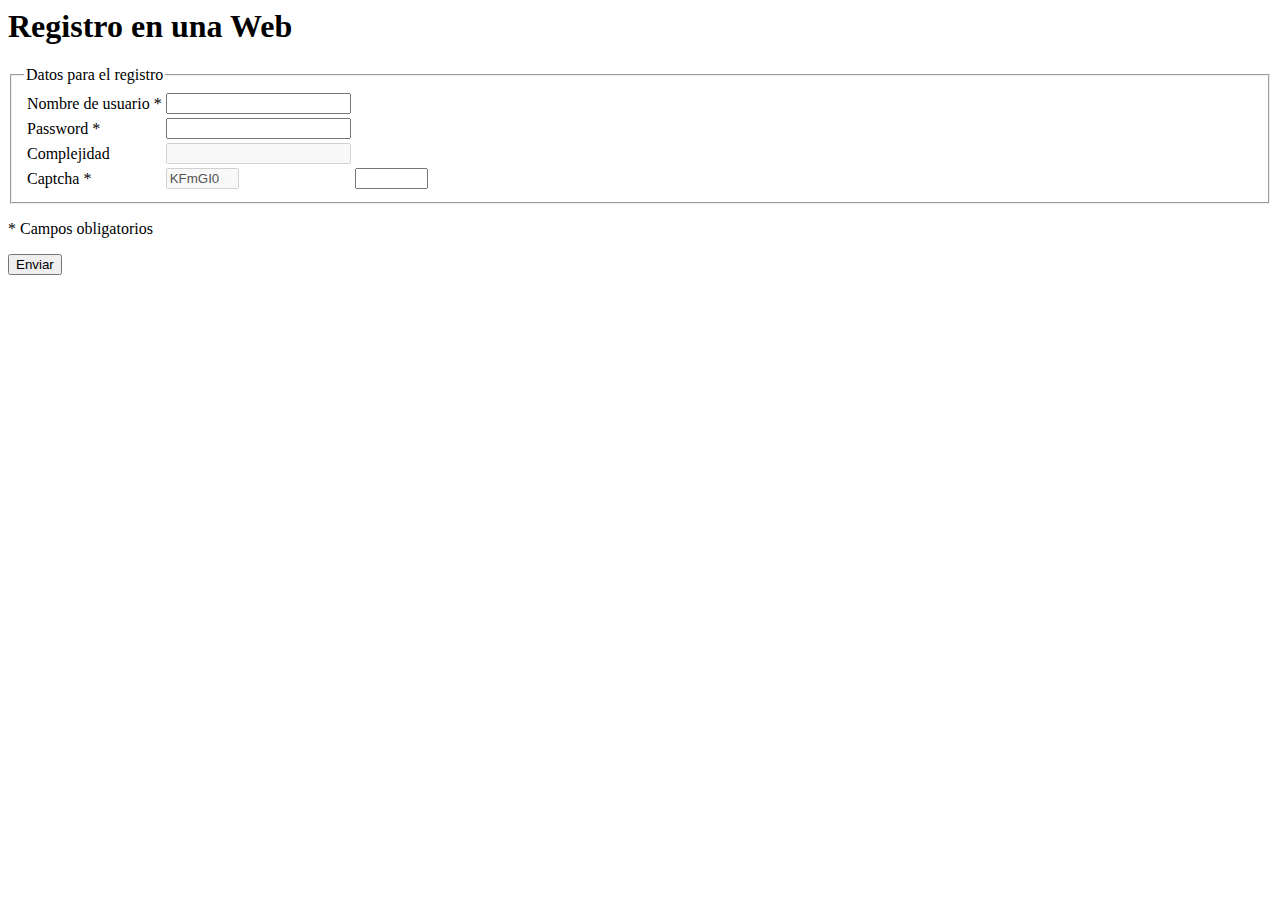
<file: examen_js_junio/public_html/index.html>
<html>
    <head>
        <title>Registro en una Web</title>
        <script type="text/javascript" src="jquery.min.js"></script>
        <script type="text/javascript" src="examen.js"></script>
        <script type="text/javascript" src="jquery.complexify.js"></script>
    </head>
    <body onload="obtenerCaptcha()">
        <h1>Registro en una Web</h1>
        <form id="dataForm" action="#" method="post" enctype="multipart/form-data" onsubmit="comprobarFormulario()">	
            <fieldset id="Registro">
                <legend>Datos para el registro</legend>
                <table>
                    <tr>
                        <td>Nombre de usuario *</td>
                        <td><input id="nombreDeUsuario" name="nombreDeUsuario" type="text" onchange="comprobarUsuario(this)" /></td>						                        
                    </tr>
                    <tr>
                        <td>Password *</td>
                        <td><input id="newPassword" name="newPassword" type="password" onchange="confirmarContrasenya(this)"></td>
                    </tr>
                    <tr>
                        <td>Complejidad</td>
                        <td><input id="passComplexity" name="passComplexity" type="text" disabled="true"></td>
                    </tr>
                    <tr>
                        <td>Captcha *</td>
                        <td><input id="randomCaptcha" name="randomCaptcha" type="text" size="6" disabled="true" /></td>
                        <td><input id="userCaptcha" name="userCaptcha" type="text" size="6" onkeypress="return esValidoCaptcha(event)"/></td>                        
                    </tr>
                </table>                
            </fieldset>
            <div id="submitArea">
                <p> * Campos obligatorios </p>
                <input id="enviar"  name="enviar" value="Enviar" type="submit"/>
            </div>			
        </form>
        <div id="mensajeBienvenida" style="background:#98bf21;height:100px;width:100px;position:absolute;display: none;">
            <h2>Registro Correcto</h2>
        </div>
    </body>
</html>
</file>
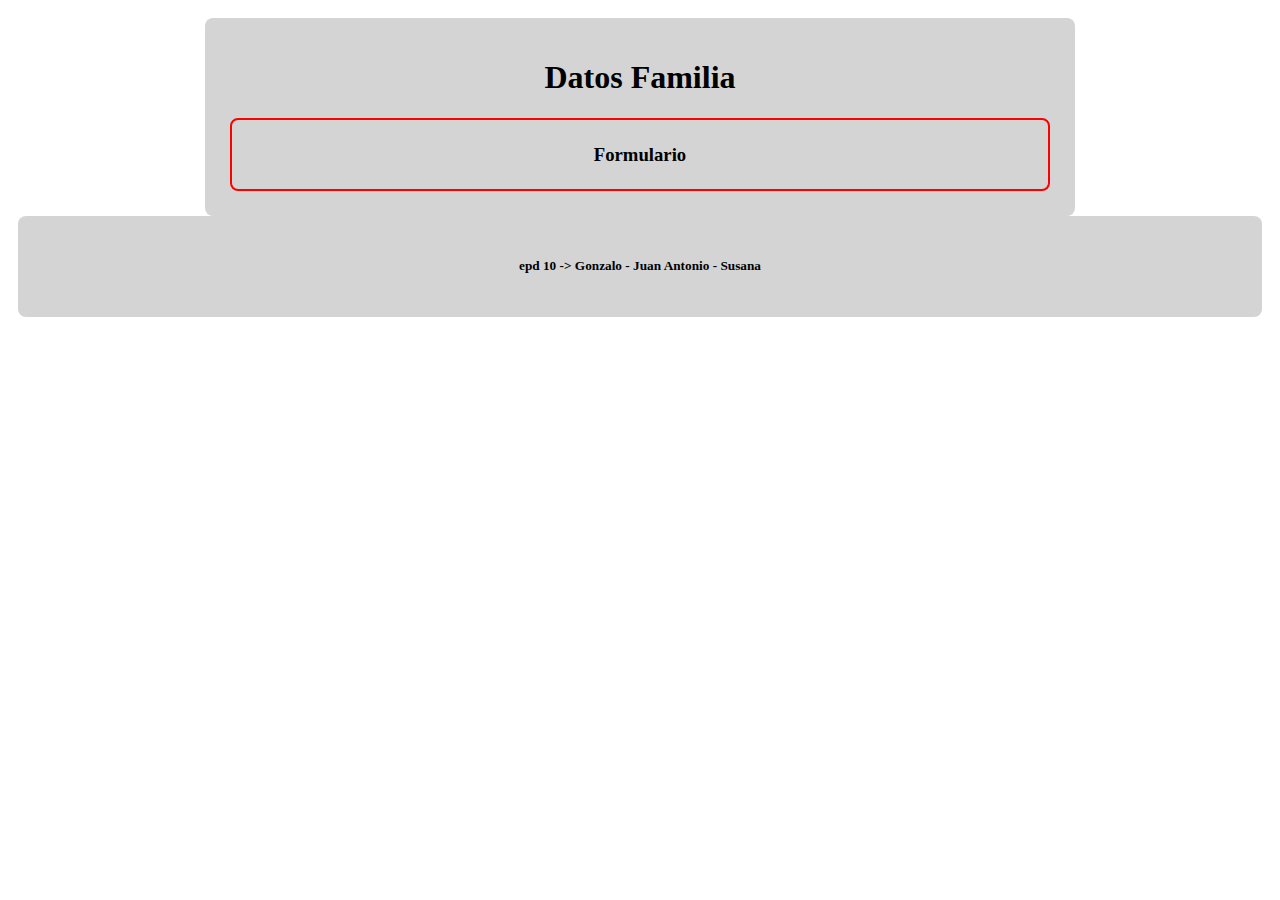
<file: EPD_10/p3/public_html/index.html>
<!DOCTYPE html>
<!--
To change this license header, choose License Headers in Project Properties.
To change this template file, choose Tools | Templates
and open the template in the editor.
-->
<html>
    <head>
        <style>
            body{
                border-radius: 5px;
                background-image: url("http://www.revistamoi.com/wp-content/uploads/2015/12/crayones-dibujo-familia-feliz.jpg");
                padding: 10px;

            }
            input[type=text], select {
                width: 20%;
                padding: 12px 20px;
                margin: 8px 0;
                display: inline-block;
                border: 1px solid #ccc;
                border-radius: 4px;
                box-sizing: border-box;
                font-size: 1em;
            }
            input[type=time]{
                width: 20%;
                padding: 12px 20px;
                margin: 8px 0;
                display: inline-block;
                border: 1px solid #ccc;
                border-radius: 4px;
                box-sizing: border-box;
                font-size: 1em;
            }
            input[type=number], select {
                width: 20%;
                padding: 12px 20px;
                margin: 8px 0;
                display: inline-block;
                border: 1px solid #ccc;
                border-radius: 4px;
                box-sizing: border-box;
                font-size: 1em;
            }

            input[type=submit] {
                width: 20%;
                background-color: #4CAF50;
                color: white;
                padding: 14px 20px;
                margin: 8px 0;
                border: none;
                border-radius: 4px;
                cursor: pointer;
                font-size: 1em;
            }

            input[type=submit]:hover {
                background-color:red ;
            }

            input[type=radio] {
                display: inline-block;
                position: relative;
                padding-left: 35px;
                margin-bottom: 12px;
                cursor: pointer;
                font-size: 22px;
                -webkit-user-select: none;
                -moz-user-select: none;
                -ms-user-select: none;
            }

            section{
                width: 70%;
                margin: 0 auto;
                background-color: #d4d4d4;
                padding: 20px;
                box-sizing: border-box;
                border-radius: 8px;
                text-align: center;
                font-family: fantasy;
            }

            article{
                border: crimson;
                border: 2px solid red;
                border-radius: 8px;
                box-sizing: border-box;
                padding: 5px;
                margin: 5px;
            }
            footer{
                width: 100%;
                margin: 0 auto;
                background-color: #d4d4d4;
                padding: 20px;
                box-sizing: border-box;
                border-radius: 8px;
                text-align: center;
                font-family: fantasy;
            }

        </style>
        <title>Epd10_p3</title>
        <meta charset="UTF-8">
        <meta name="viewport" content="width=device-width, initial-scale=1.0">
        <script type="text/javascript" src="chosen.jquery.min.js"></script>
        <script type="text/javascript" src="jquery-3.2.1.min.js"></script>
        <script type="text/javascript" src="jquery.validate.min.js"></script>
        <link type="text/css" rel="stylesheet" href="chosen.min.css"/>

    </head>
    <body>
        <section>
            <h1>Datos Familia</h1>
            <article>
                <h3>Formulario</h3>
            </article>
        </section>
    </body>
    <footer><h5>epd 10 -> Gonzalo - Juan Antonio - Susana</h5></footer>
</html>
</file>
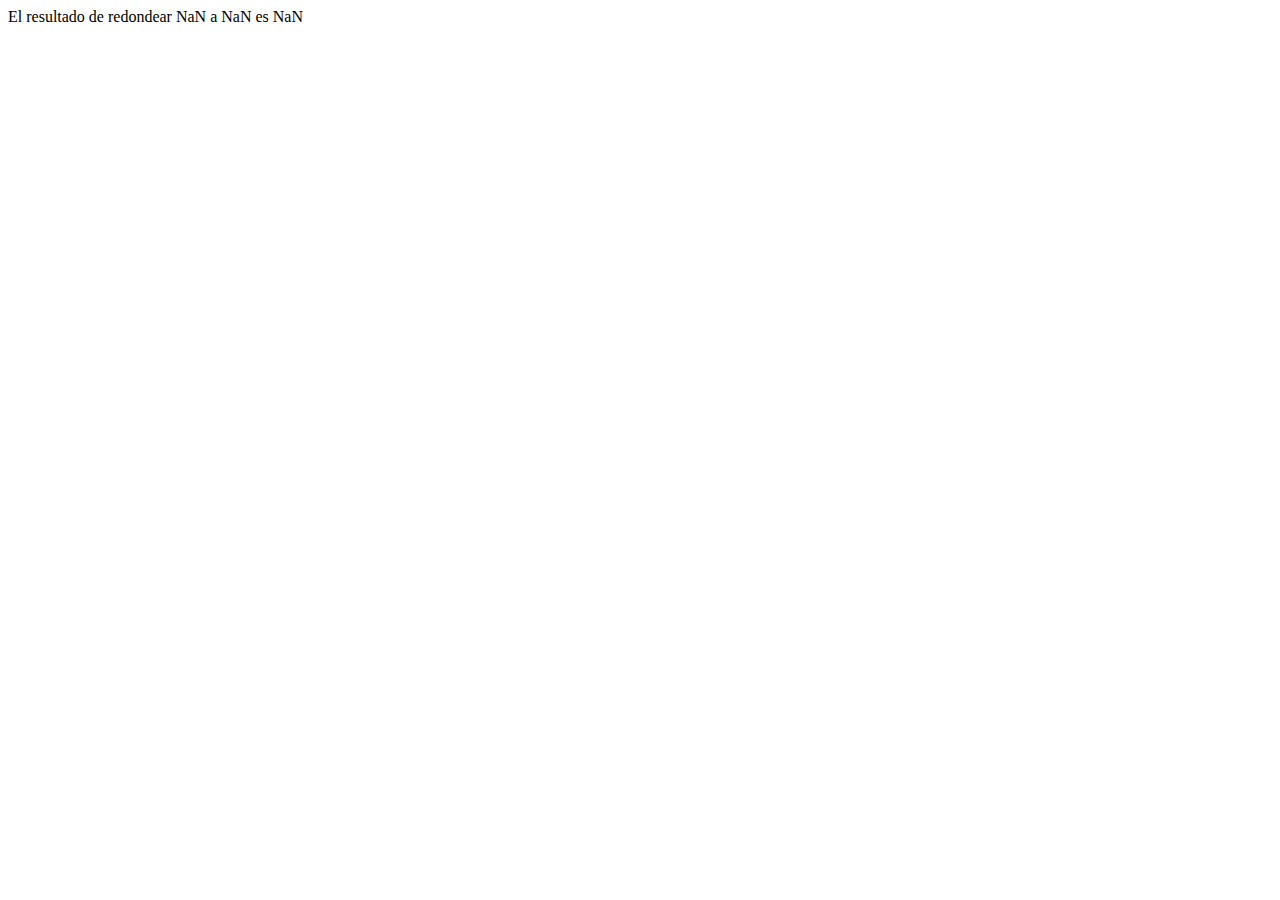
<file: EPD_7/ej2/public_html/index.html>
<!DOCTYPE html>
<!--
To change this license header, choose License Headers in Project Properties.
To change this template file, choose Tools | Templates
and open the template in the editor.
-->
<html>
    <head>
        <!-- Si tenemos fuciones se ubican en el head-->
        <title>epd_7_ej2</title>
        <meta charset="UTF-8">
        <meta name="viewport" content="width=device-width, initial-scale=1.0">
        <script>
            function Redondeo(numero, cadenaCifraRedondeo)
            {
                var num = parseFloat(numero);
                var resultado = Math.round(num * Math.pow(10, cadenaCifraRedondeo)) / Math.pow(10, cadenaCifraRedondeo);
                return resultado;
            }

        </script>
    </head>
    <body>
        <script type="text/javascript">
            var cadenaPrincipal = parseFloat(prompt("Introduzca el numero que desea redondear"));
            //cadenaPrincipal.charCodeAt(0);
            var cadenaCifraRedondeo = parseInt(prompt("Introduzca la cifra a la que desea redondear"));
            var cifraFinal = Redondeo(cadenaPrincipal, cadenaCifraRedondeo);
            document.write("El resultado de redondear " + cadenaPrincipal + " a " + cadenaCifraRedondeo + " es " + cifraFinal);
        </script>

    </body>
</html>
</file>
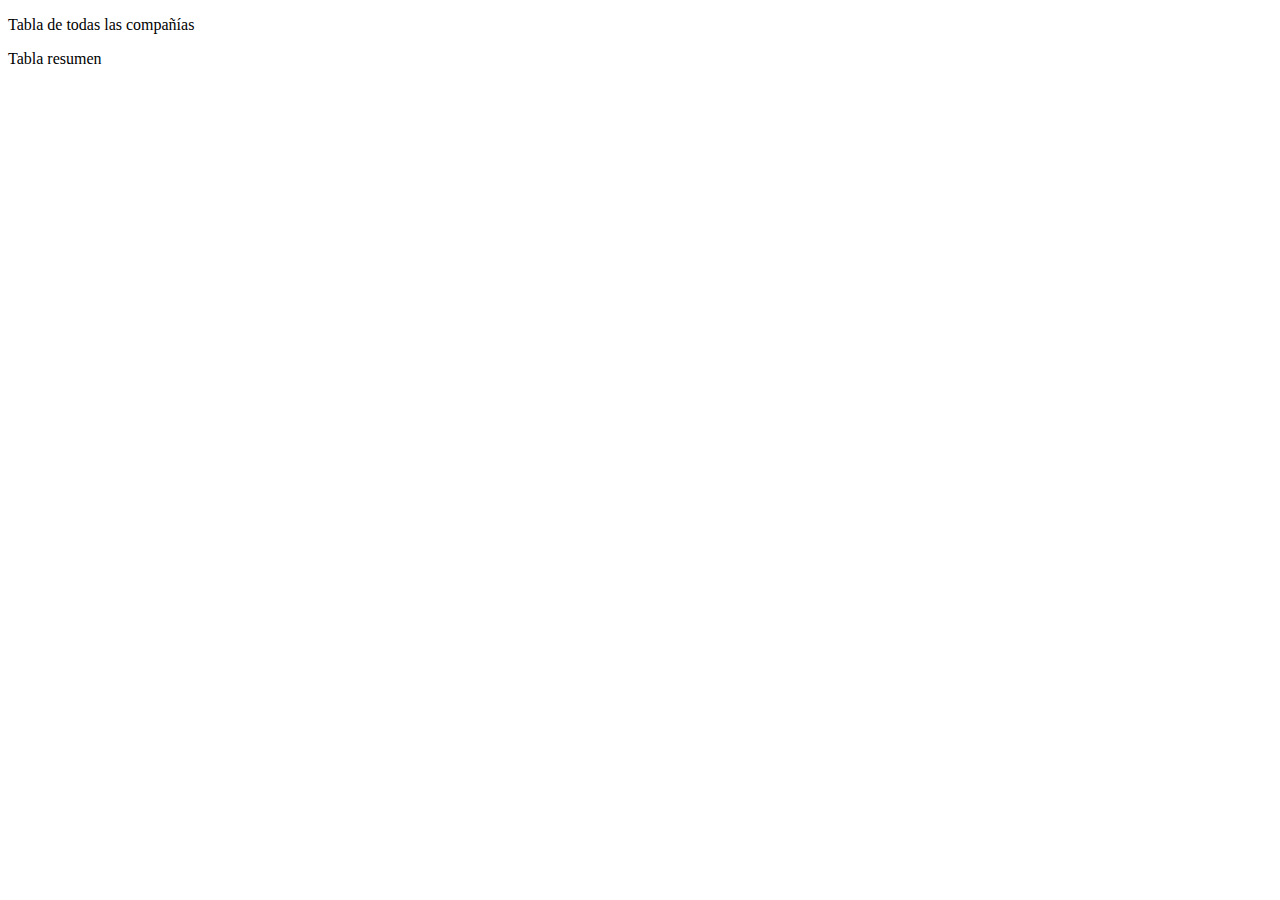
<file: EPD_8/ej2/public_html/index.html>
<!DOCTYPE html>
<!--
To change this license header, choose License Headers in Project Properties.
To change this template file, choose Tools | Templates
and open the template in the editor.
-->
<html>
    <head>
        <title>epd8_ej2</title>
        <style>
            table {
                font-family: arial, sans-serif;
                border-collapse: collapse;
                width: 100%;
            }

            td, th {
                border: 1px solid #dddddd;
                text-align: center;
                padding: 8px;
            }

            thead{
                background-color: #dddddd;

            }

        </style>
        <meta charset="UTF-8">
        <meta name="viewport" content="width=device-width, initial-scale=1.0">
        <script type="text/javascript">

            function numerosAleatorios() {
                var min = 1;
                var max = 51;
                var dias = 20;
                var vNumerosAleatorios = [];
                for (var i = 0; i < dias; i++) {
                    var numAleatorio = Math.floor(Math.random() * (max - min) + min);
                    vNumerosAleatorios.push(numAleatorio);
                }

                var vfinal = [];

                vfinal = [vNumerosAleatorios[0]];

                for (var j = 1; j < vNumerosAleatorios.length; j++) {

                    if (vNumerosAleatorios[0] < vNumerosAleatorios[j]) {

                        vfinal.push("↑");

                    } else if (vNumerosAleatorios[0] > vNumerosAleatorios[j]) {

                        vfinal.push("↓");

                    } else if (vNumerosAleatorios[0] === vNumerosAleatorios[j]) {

                        vfinal.push("=");
                    }

                }
                return vfinal;
            }

            function tabla(nCompanyas) {

                var parrafo = document.createElement("p");
                parrafo.textContent = "Tabla de todas las compañías";
                document.body.appendChild(parrafo);

                var body = document.body;
                var table = document.createElement("table");
                table.setAttribute("id", "table");

                matriz = [];
                vectorFinal = [];
                for (var k = 0; k < nCompanyas; k++) {
                    vectorFinal = [];
                    vectorFinal.push(k);
                    vfinal = numerosAleatorios();
                    var trTabla = document.createElement("tr");
                    trTabla.setAttribute("id", "trTabla" + k);

                    var contadorArriba = 0;
                    for (var l = 0; l <= vfinal.length; l++) {

                        var tdTabla = document.createElement("td");
                        tdTabla.setAttribute("id", "tdTabla" + k + l);
                        if (l === 0) {
                            var tdTexto = document.createTextNode("Compañia " + k);
                        } else {
                            var tdTexto = document.createTextNode(vfinal[l - 1]);
                        }
                        tdTabla.appendChild(tdTexto);
                        trTabla.appendChild(tdTabla);

                        if ((l > (vfinal.length - 5)) && (l <= vfinal.length)) {
                            if (vfinal[l - 1] === "↑") {
                                contadorArriba++;
                            }
                        }
                    }
                    table.appendChild(trTabla);
                    body.appendChild(table);

                    vectorFinal.push(contadorArriba);
                    matriz[k] = vectorFinal;
                }

                var table = document.createElement("table");
                table.setAttribute("id", "tableResumen");

                var parrafo = document.createElement("p");
                parrafo.textContent = "Tabla resumen";
                document.body.appendChild(parrafo);
                matriz.sort(function (a, b) {
                    return b[1] - a[1]
                });

                for (var k = 0; k < nCompanyas; k++) {

                    var trTabla = document.createElement("tr");
                    trTabla.setAttribute("id", "trTabla" + k);

                    for (var l = vfinal.length - 5; l <= vfinal.length; l++) {

                        var tdTabla = document.createElement("td");
                        tdTabla.setAttribute("id", "tdTabla" + l);
                        if (l === vfinal.length - 5) {
                            var tdTexto = document.createTextNode("Compañia " + matriz[k][0]);
                        } else {
                            var tdTexto = document.createTextNode(document.getElementById("tdTabla" + matriz[k][0] + l).textContent);

                        }
                        tdTabla.appendChild(tdTexto);
                        trTabla.appendChild(tdTabla);
                    }
                    table.appendChild(trTabla);
                    body.appendChild(table);
                }
            }

        </script>
    </head>
    <body>
        <script type="text/javascript">
            var nCompanyas = parseInt(prompt("Introduce el numero de compañias"));
            companias = tabla(nCompanyas);
        </script>

    </body>
</html>
</file>
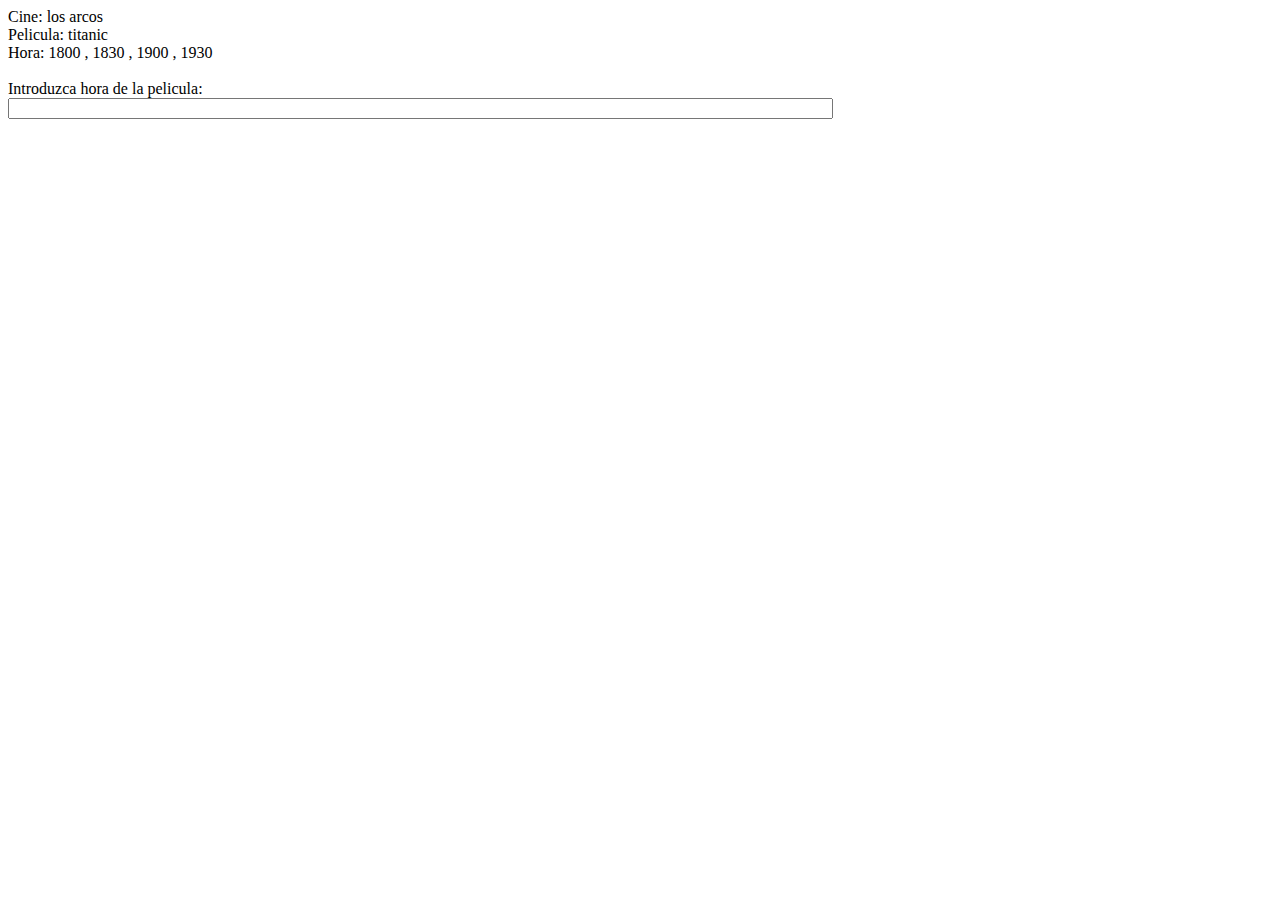
<file: EPD_8/p1/public_html/index.html>
<!DOCTYPE html>
<!--
To change this license header, choose License Headers in Project Properties.
To change this template file, choose Tools | Templates
and open the template in the editor.
-->
<html>
    <head>
        <title>TODO supply a title</title>
        <meta charset="UTF-8">
        <meta name="viewport" content="width=device-width, initial-scale=1.0">
        <script>
            function validar() {

                for (var i = 0; i < document.formulario.cadena.value.length; i++) {

                    if (document.formulario.cadena.value.charCodeAt(i) < 48 || document.formulario.cadena.value.charCodeAt(i) > 57)
                    {
                        document.formulario.cadena.value = document.formulario.cadena.value.slice(0, i);
                    }
                }
            }

        </script>
    </head>
    <body>
        <script>
            var pelicula = ["los arcos", "titanic", "1800", "1830", "1900", "1930"];
            document.write("Cine: " + pelicula[0] + "<br />");
            document.write("Pelicula: " + pelicula[1] + "<br />");
            document.write("Hora: " + pelicula[2] + " , " + pelicula[3] + " , " + pelicula[4] + " , " + pelicula[5]);
            for (var k = 2; k < pelicula.length; k++) {

                if ((document.getElementById("cadena")) === pelicula[k]) {

                    alert("ok");
                } else {

                    //alert("la hora no existe");
                }
            }
        </script>

        <form name="formulario">

            <br /> Introduzca hora de la pelicula:<br />
            <input type="text" size="100" name="cadena" id ="cadena" maxlength="4" onkeyup="validar()">


        </form>
    </body>
</html>
</file>
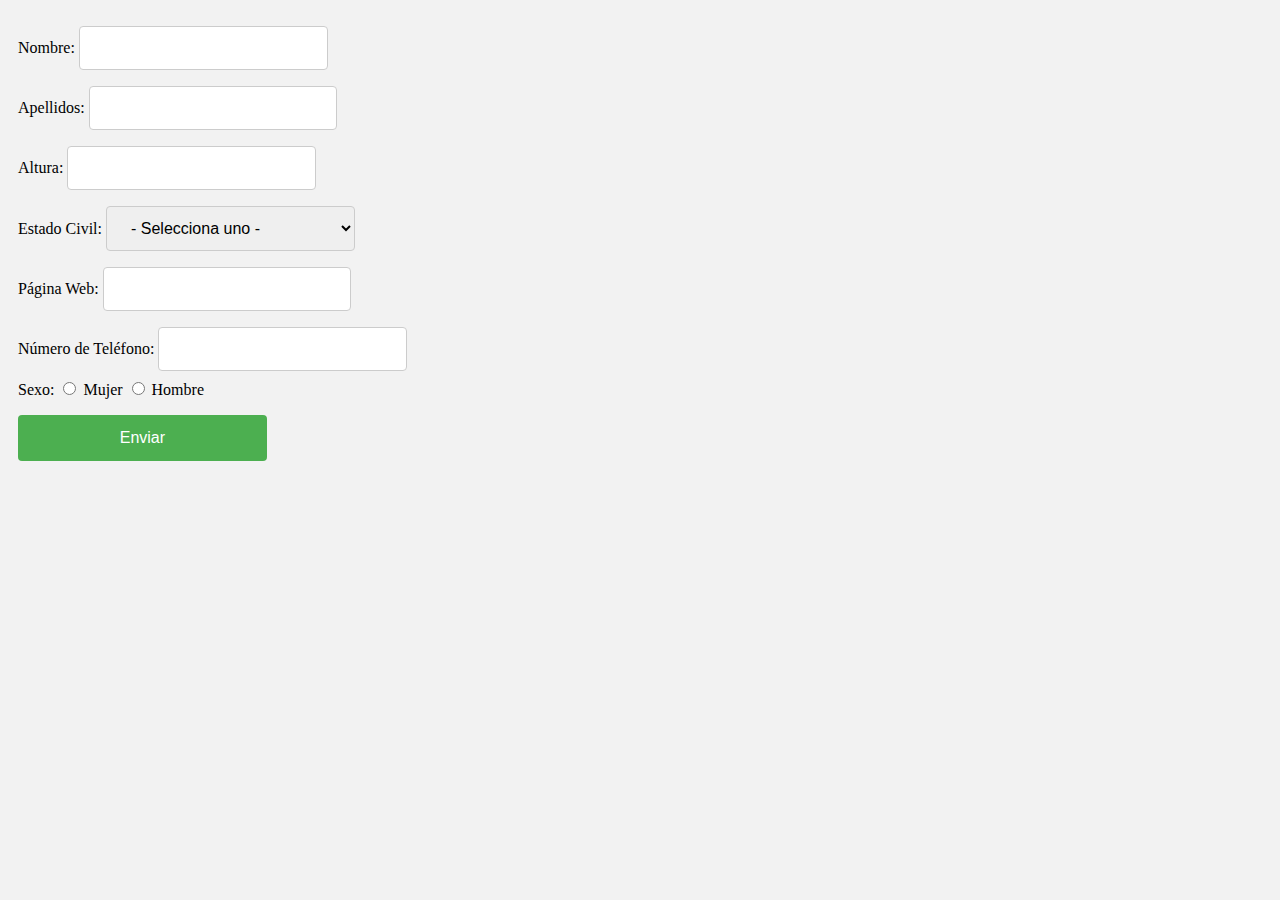
<file: EPD_8/p6/public_html/index.html>
<!DOCTYPE html>
<!--
To change this license header, choose License Headers in Project Properties.
To change this template file, choose Tools | Templates
and open the template in the editor.
-->
<html>
    <head>
        <title>TODO supply a title</title>
        <style>
            body{
                border-radius: 5px;
                background-color: #f2f2f2;
                padding: 10px;

            }
            input[type=text], select {
                width: 20%;
                padding: 12px 20px;
                margin: 8px 0;
                display: inline-block;
                border: 1px solid #ccc;
                border-radius: 4px;
                box-sizing: border-box;
                font-size: 1em;
            }
            input[type=url]{
                width: 20%;
                padding: 12px 20px;
                margin: 8px 0;
                display: inline-block;
                border: 1px solid #ccc;
                border-radius: 4px;
                box-sizing: border-box;
                font-size: 1em;
            }
            input[type=number], select {
                width: 20%;
                padding: 12px 20px;
                margin: 8px 0;
                display: inline-block;
                border: 1px solid #ccc;
                border-radius: 4px;
                box-sizing: border-box;
                font-size: 1em;
            }
            input[type=tel] {
                width: 20%;
                padding: 12px 20px;
                margin: 8px 0;
                display: inline-block;
                border: 1px solid #ccc;
                border-radius: 4px;
                box-sizing: border-box;
                font-size: 1em;
            }

            input[type=submit] {
                width: 20%;
                background-color: #4CAF50;
                color: white;
                padding: 14px 20px;
                margin: 8px 0;
                border: none;
                border-radius: 4px;
                cursor: pointer;
                font-size: 1em;
            }

            input[type=submit]:hover {
                background-color:red ;
            }

            input[type=radio] {
                display: inline-block;
                position: relative;
                padding-left: 35px;
                margin-bottom: 12px;
                cursor: pointer;
                font-size: 22px;
                -webkit-user-select: none;
                -moz-user-select: none;
                -ms-user-select: none;
            }

        </style>
        <meta charset="UTF-8">
        <meta name="viewport" content="width=device-width, initial-scale=1.0">
        <script type="text/javascript">
            function valida() {
                var salida = '';

                // Comprobamos el nombre (Mínimo 1 palabra)
                var expr = /^[a-zA-ZÀ-ÿ\u00f1\u00d1]+(\s*[a-zA-ZÀ-ÿ\u00f1\u00d1]*)*[a-zA-ZÀ-ÿ\u00f1\u00d1]+$/g;
                if (!expr.test(document.getElementById('nombre').value))
                    salida += 'El nombre ha de estar compuesto por al menos una palabras\n';

                // Comprobamos el apellido (Mínimo 2 palabras)
                expr = /^[a-zA-Záéíóú]+(\s[a-zA-Záéíóú]+)+$/;
                if (!expr.test(document.getElementById('apellidos').value))
                    salida += 'El apellido ha de estar compuesto por al menos dos palabras\n';

                // Comprobamos el número de telefono (9 cifras)
                expr = /^\d{9}$/;
                if (!expr.test(document.getElementById('tlf').value))
                    salida += 'El teléfono ha de estar compuesto por 9 cifras\n';

                // Comprobamos a url es correcta.
                expr = /^http:\/\/[a-zA-Z0-9-_:/.?&amp;=]+$/;
                if (!expr.test(document.getElementById('url').value))
                    salida += 'La página web no es válida o contiene carácteres no válidos o no empieza por http://\n';

                // Comprobamos que se ha selecionado un elemento de la lista
                var indice = document.getElementById("opciones").selectedIndex;
                if (indice === null || indice === 0) {
                    salida += 'Debe seleccionar un estado civil\n';
                }

                if (salida !== '') {
                    alert(salida);
                    return false;
                } else
                    alert("Miembro dado de alta sin errores");
                return true;
            }

        </script>
    </head>
    <body>
        <form action="#" method="post" onsubmit="return valida()">
            Nombre: <input type="text" id="nombre" name="nombre"><br />
            Apellidos: <input type="text" id="apellidos" name="apellidos"><br />
            Altura: <input type="number" name="altura" min="100" max="299"><br />
            Estado Civil:
            <select id="opciones" name="opciones">
                <option value="">- Selecciona uno -</option>
                <option value="soltero">Soltero</option>
                <option value="casado">Casado</option>
                <option value="divorciado">Divorciado</option>
                <option value="viudo">Viudo</option>
            </select><br />
            P&aacute;gina Web: <input type="url" id="url" name="paginaWeb"><br />
            N&uacute;mero de Tel&eacute;fono: <input type="tel" id="tlf" name="telefono"> <br />
            Sexo: <input type="radio" required name="sexo" value="mujer"> Mujer
            <input type="radio" required name="sexo" value="hombre"> Hombre <br />
            <input type="submit"  name="enviar" value="Enviar">
        </form>
    </body>
</html>
</file>
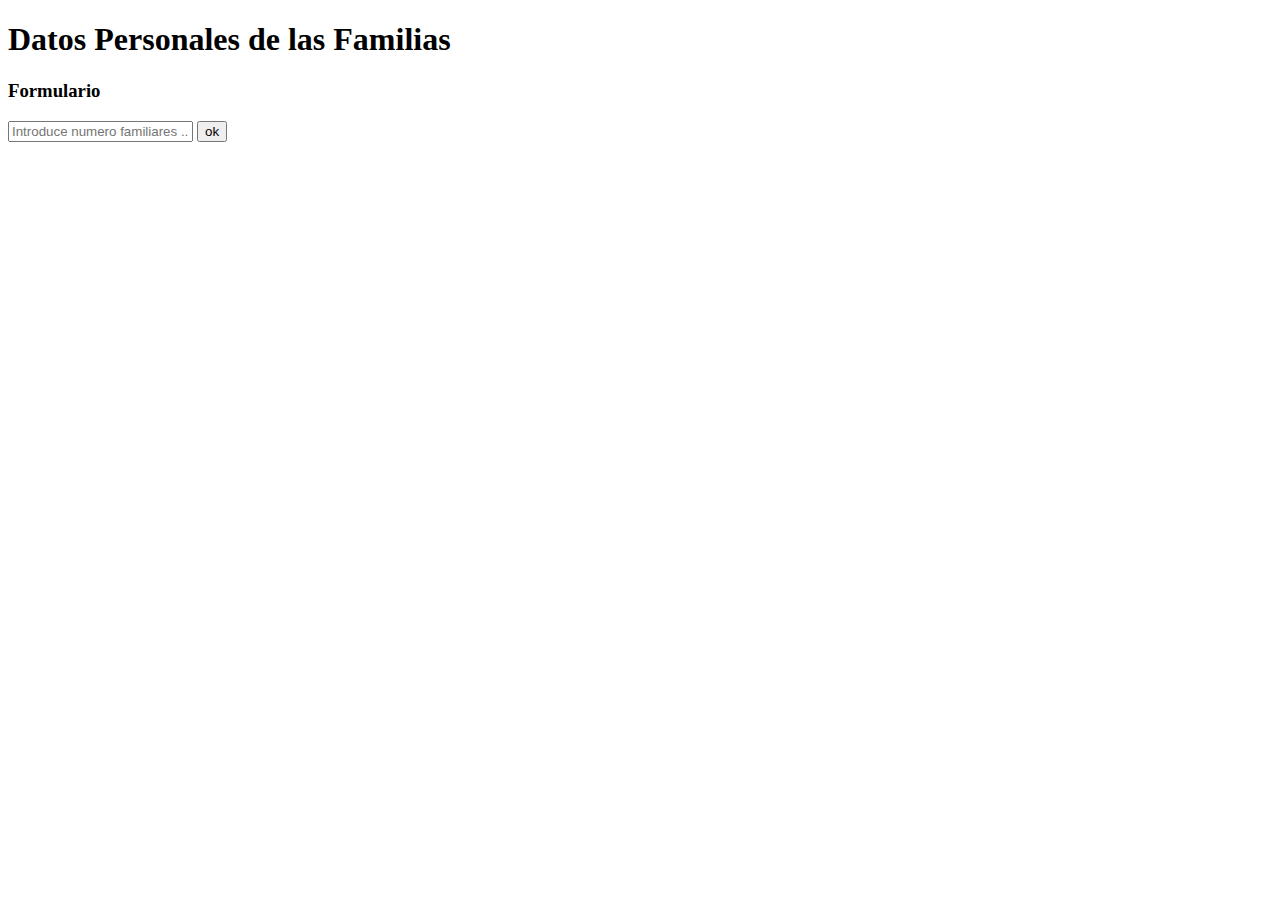
<file: EPD_9/p3/public_html/index.html>
<!DOCTYPE html>
<!--
To change this license header, choose License Headers in Project Properties.
To change this template file, choose Tools | Templates
and open the template in the editor.
-->
<html>
    <head>
        <title>epd9_p3</title>
        <meta charset="UTF-8">
        <meta name="viewport" content="width=device-width, initial-scale=1.0">
        <script type="text/javascript"></script>
        <script src="https://code.jquery.com/jquery-3.2.1.js"></script>
        <script type="text/javascript">

            var errors;

            /*function listenerForm() {
             $("#numeroFamiliares").on("keydown", function (evt) {
             var charCode = (evt.which) ? evt.which : event.keyCode;
             if (charCode !== 46 && charCode > 31 && (charCode < 48 || charCode > 57)) {
             return false;
             }
             return true;
             });
             
             $("#numeroFamiliares").on("change", function () {
             var num = $(this).val();
             createAllForm(num);
             });
             return true;
             }*/



            function createAllForm() {

                var numeroFamiliares = $("#numeroFamiliares").val();
                var sectionRef = $("section")[0];
                sectionRef.removeChild(sectionRef.childNodes[2]);

                var form = document.createElement("form");
                form.setAttribute("id", "formFamiliares");
                form.setAttribute("onsubmit", "return validaFormulario()");
                for (var i = 0, n = 1; i < numeroFamiliares; i++, n++) {

                    var divsRef = crearForm(form, n);
                    runEffect(divsRef, "drop");
                    //crearForm(form, n);
                }

                var send = document.createElement("input");
                send.setAttribute("type", "submit");
                send.setAttribute("name", "send");
                send.setAttribute("value", "Enviar");
                form.appendChild(send);
            }

            function crearForm(form, iter) {

                var div = document.createElement("div");
                div.style.display = "none";
                div.setAttribute("id", "fam" + iter);
                var title = document.createElement("h2");
                var text = document.createTextNode("Familiar " + iter);
                title.appendChild(text);
                div.appendChild(title);

                var divError = document.createElement("div");
                divError.setAttribute("class", "error");

                div.appendChild(divError);

                var inputName = document.createElement("input");
                inputName.setAttribute("type", "text");
                inputName.setAttribute("name", "name");
                inputName.setAttribute("id", "name" + iter);
                inputName.setAttribute("placeholder", "Nombre");
                inputName.setAttribute("onchange", "validationName(this)");
                div.appendChild(inputName);

                var inputLastName = document.createElement("input");
                inputLastName.setAttribute("type", "text");
                inputLastName.setAttribute("name", "lastname");
                inputLastName.setAttribute("id", "lastname" + iter);
                inputLastName.setAttribute("placeholder", "Apellidos");
                inputLastName.setAttribute("onchange", "validationLastName(this)");
                div.appendChild(inputLastName);

                var inputTail = document.createElement("input");
                inputTail.setAttribute("type", "text");
                inputTail.setAttribute("name", "tail");
                inputTail.setAttribute("id", "tail" + iter);
                inputTail.setAttribute("placeholder", "Altura");
                inputTail.setAttribute("onchange", "validationTail(this)");
                div.appendChild(inputTail);

                var civilArray = ["Soltero", "Casado", "Divorciado", "Viudo"];
                var selectCivil = document.createElement("select");
                selectCivil.setAttribute("name", "state");
                selectCivil.setAttribute("id", "state" + iter);
                selectCivil.setAttribute("onchange", "validationState(this)");

                var option = document.createElement("option");
                text = document.createTextNode("--Seleccione uno--");
                option.appendChild(text);

                selectCivil.appendChild(option);

                for (var i = 0; i < 4; i++) {
                    option = document.createElement("option");
                    text = document.createTextNode(civilArray[i]);
                    option.setAttribute("value", civilArray[i]);
                    option.appendChild(text);

                    selectCivil.appendChild(option);
                }
                div.appendChild(selectCivil);

                var inputWeb = document.createElement("input");
                inputWeb.setAttribute("type", "text");
                inputWeb.setAttribute("name", "web");
                inputWeb.setAttribute("id", "web" + iter);
                inputWeb.setAttribute("placeholder", "Web Personal");
                inputWeb.setAttribute("onchange", "validationNamber(this)");
                div.appendChild(inputWeb);

                var inputNumber = document.createElement("input");
                inputNumber.setAttribute("type", "text");
                inputNumber.setAttribute("name", "number");
                inputNumber.setAttribute("id", "number" + iter);
                inputNumber.setAttribute("placeholder", "Numero telefono");
                inputNumber.setAttribute("onchange", "validationNamber(this)");
                div.appendChild(inputNumber);

                var sex = document.createElement("div");
                var labelM = document.createElement("label");
                text = document.createTextNode("Hombre");
                labelM.appendChild(text);
                sex.appendChild(labelM);

                var inputSexoM = document.createElement("input");
                inputSexoM.checked = true;
                inputSexoM.setAttribute("type", "radio");
                inputSexoM.setAttribute("name", "sex" + iter);
                inputSexoM.setAttribute("value", "male");
                sex.appendChild(inputSexoM);

                var labelF = document.createElement("label");
                text = document.createTextNode("Mujer");
                labelF.appendChild(text);
                sex.appendChild(labelF);

                var inputSexoF = document.createElement("input");
                inputSexoF.setAttribute("type", "radio");
                inputSexoF.setAttribute("name", "sex" + iter);
                inputSexoF.setAttribute("value", "female");
                sex.appendChild(inputSexoF);

                div.appendChild(sex);
                form.appendChild(div);

                var sectionRef = $("section")[0];
                sectionRef.appendChild(form);

                return div.getAttribute("id");
            }

            function validationName(input) {
                var exp = /^[a-zA-Z]*$/;

                return exp.test(input.value) && input.value !== "";
            }

            function validationLastName(input) {
                var exp = /^[a-zA-Z]*$/;

                return exp.test(input.value) && input.value !== "";
            }

            function validationTail(input) {
                var exp = /^[1-2][0-9][0-9]$/;
                return exp.test(input.value) && input.value !== "";
            }

            function validationState(input) {
                switch (input.value) {
                    case "Soltero":
                        valid = true;
                        break;
                    case "Casado":
                        valid = true;
                        break;
                    case "Divorciado":
                        valid = true;
                        break;
                    case "Viudo":
                        valid = true;
                        break;
                    default:
                        valid = false;
                        break;
                }
                return valid;
            }

            function validationWeb(input) {
                var exp = /^([w][w][w][.][a-z 0-9]{3,30}[.][a-z]{2,7}[/][a-z 0-9]{3,30})$/;

                return exp.test(input.value) && input.value !== "";
            }

            function validationNamber(input) {
                var exp = /^6[0-9]{8}$/;

                return exp.test(input.value) && input.value !== "";
            }

            function validaFormulario() {
                errors = "";
                var inputs = document.getElementsByTagName("input");

                for (var i = 0; i < inputs.length; i++) {
                    switch (inputs[i].getAttribute("name")) {
                        case "name":
                            if (!validationName(inputs[i])) {
                                console.log();
                                errors += inputs[i].parentNode.getAttribute("id") + "-Error campo Nombre.";
                                inputs[i].style.border = "1px solid red";
                            } else {
                                inputs[i].style.border = "none";
                            }
                            break;
                        case "lastname":
                            if (!validationLastName(inputs[i])) {
                                errors += inputs[i].parentNode.getAttribute("id") + "-Error campo Apellidos.";
                                inputs[i].style.border = "1px solid red";
                            } else {
                                inputs[i].style.border = "none";
                            }
                            break;
                        case "tail":
                            if (!validationTail(inputs[i])) {
                                errors += inputs[i].parentNode.getAttribute("id") + "-Error campo Altura.";
                                inputs[i].style.border = "1px solid red";
                            } else {
                                inputs[i].style.border = "none";
                            }
                            break;
                        case "state":
                            if (!validationState(inputs[i])) {
                                errors += inputs[i].parentNode.getAttribute("id") + "-Error campo Estado.";
                                inputs[i].style.border = "1px solid red";

                            } else {
                                inputs[i].style.border = "none";
                            }
                            break;
                        case "web":
                            if (!validationWeb(inputs[i])) {
                                errors += inputs[i].parentNode.getAttribute("id") + "-Error campo Web.";
                                inputs[i].style.border = "1px solid red";
                            } else {
                                inputs[i].style.border = "none";
                            }
                            break;
                        case "number":
                            if (!validationNamber(inputs[i])) {
                                errors += inputs[i].parentNode.getAttribute("id") + "-Error campo Numero Telefono.";
                                inputs[i].style.border = "1px solid red";
                            } else {
                                inputs[i].style.border = "none";
                            }
                            break;
                    }
                }

                var select = $("select");
                for (i = 0; i < select.length; i++) {
                    if (!validationState(select[i])) {
                        errors += select[i].parentNode.getAttribute("id") + "-Error campo Estado.";
                        select[i].style.border = "1px solid red";

                    } else {
                        select[i].style.border = "none";
                    }
                }

                if (errors !== "") {
                    printErrors();
                    return false;
                } else {
                    return true;
                }
            }

            function printErrors() {
                var divErrorsRef = $(".error");

                for (var i = 0; i < divErrorsRef.length; i++) {
                    removeAllChilds(divErrorsRef[i]);
                }
                var errorsArray = errors.split(".");

                for (i = 0; i < divErrorsRef.length; i++) {

                    for (var j = 0; j < errorsArray.length; j++) {
                        var aux = errorsArray[j].split("-");
                        if (aux[0] === divErrorsRef[i].parentElement.getAttribute("id")) {

                            var span = document.createElement("span");
                            span.style.display = "none";
                            var text = document.createTextNode(aux[1] + " | ");
                            span.style.color = "red";
                            span.appendChild(text);
                            divErrorsRef[i].appendChild(span);
                            runEffectTag("span", "fold");
                        }
                    }
                }
            }

            function runEffect(elemt, type) {
                $("#" + elemt).show(type, 900);
            }

            function runEffectTag(elemt, type) {
                $(elemt).show(type, 900);
            }

            function removeAllChilds(parent) {
                while (parent.hasChildNodes()) {
                    parent.removeChild(parent.firstChild);
                }
            }
        </script> 
    </head>

    <body>
        <header>
            <h1>Datos Personales de las Familias</h1>
            <h3>Formulario</h3>
        </header>

        <form>
            <input type="text" name="numForm" id="numeroFamiliares" maxlength="1" placeholder="Introduce numero familiares ..."/>
            <input type="submit" name="boton" id="bt" value="ok" onclick="createAllForm()"/>
        </form>

    </body>
</html>
</file>
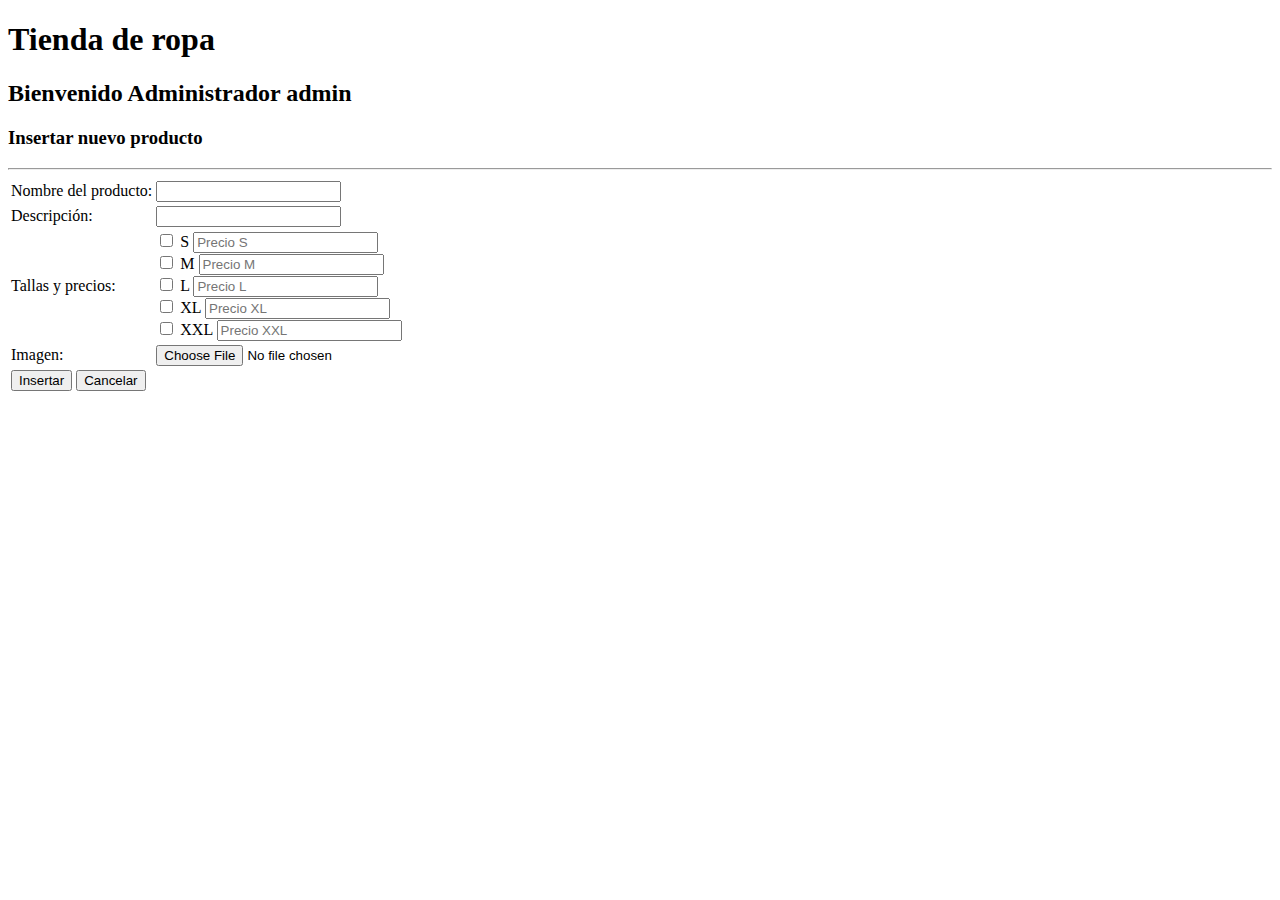
<file: examenPhpJunio/alta_producto.html>
<!DOCTYPE html>
<html>
    <head>
        <meta charset="UTF-8">
        <title>PA - Examen PHP (Diciembre, 2017)</title>
    </head>
    <body>
        <h1>Tienda de ropa</h1>
        <h2>Bienvenido Administrador admin</h2>
        <h3>Insertar nuevo producto</h3>
        <hr>
        <form action="#" method="POST" enctype="multipart/form-data">
            <table>
                <tr>
                    <td>Nombre del producto: </td>
                    <td><input type="text" name="nombre" /> </td>
                </tr>
                <tr>
                    <td>Descripci&oacute;n: </td>
                    <td><input type="text" name="descripcion" /> </td>
                </tr>
                <tr>
                    <td>Tallas y precios: </td>
                    <td>        
                        <input type="checkbox" name="tallaS" value="S" /> S <input type="text" name="precioS" placeholder="Precio S" /><br />
                        <input type="checkbox" name="tallaM" value="M" /> M <input type="text" name="precioM" placeholder="Precio M" /><br />
                        <input type="checkbox" name="tallaL" value="L" /> L <input type="text" name="precioL" placeholder="Precio L" /><br />
                        <input type="checkbox" name="tallaXL" value="XL" /> XL <input type="text" name="precioXL" placeholder="Precio XL" /><br />
                        <input type="checkbox" name="tallaXXL" value="XXL" /> XXL <input type="text" name="precioXXL" placeholder="Precio XXL" /><br />
                    </td>
                </tr>
                <tr>
                    <td>Imagen: </td>
                    <td><input type="file" name="imagen" /></td>
                </tr>
                <tr>
                    <td colspan="2">
                        <input type="submit" name="btnInsertar" value="Insertar" />
                        <input type="reset" name="resetear" value="Cancelar" />
                    </td>
                </tr>
            </table>
        </form>
    </body>
</html>
</file>
